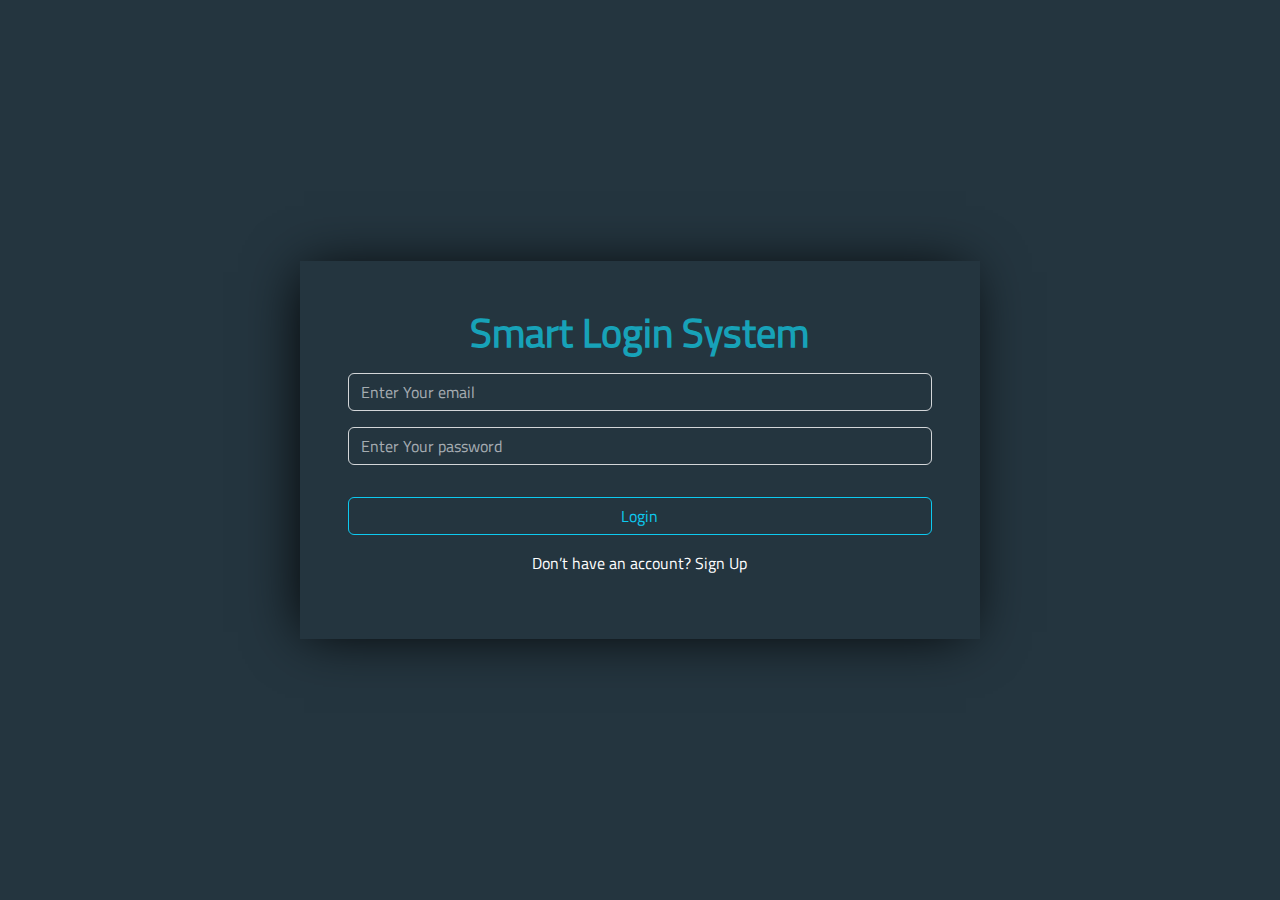
<file: index.html>
<!DOCTYPE html>
<html lang="en">
<head>
    <meta charset="UTF-8">
    <meta name="viewport" content="width=device-width, initial-scale=1.0">
    <title>Login</title>
    <link rel="icon" type="image/x-icon" href="images/user.png">


    <!-- font awesome -->
     <link rel="stylesheet" href="css/all.min.css" >

    <!-- bootstrap css -->
     <link rel="stylesheet" href="css/bootstrap.min.css" >

     <!-- main css -->
     <link rel="stylesheet" href="css/main.css" >

</head>

<body>
    <!-- sign in page -->
    <div id="loginForm"  class="d-flex align-items-center min-vh-100">
        <div class="container-fluid text-center d-flex justify-content-center  p-5 ">
        
            <div class="m-auto p-5 box-shadow box-width" id="formGroup">
                <h1 class="fw-bold">Smart Login System</h1>

                <!-- email input -->
                <input id="email" type="email" class="form-control transparent my-3 outline text-white " placeholder="Enter Your email" required>
                
                <!-- password input -->
                <input id="password" type="password" class="form-control transparent my-3" placeholder="Enter Your password" required>
                
                <!-- valedation alerts -->
                <span id="errorAlert" class="text-danger lead d-none">All inputs are required</span>
                
                <!-- sign in button -->
                <button id="signInBtn" class="btn btn-outline-info w-100 my-3">Login</button>
                

                <p class="text-white">
                    Don’t have an account?
                    <a href="signup.html"  
                    class="text-white link-light link-offset-2 link-underline-opacity-0 link-underline-opacity-100-hover">
                        Sign Up
                    </a>
                </p>

                
            </div>
        </div>

    </div>

    <!-- bootstrap js -->
    <script src="js/bootstrap.bundle.min.js"></script>

    <!-- main js -->
     <script src="js/index.js"></script>
</body>
</html>
</file>
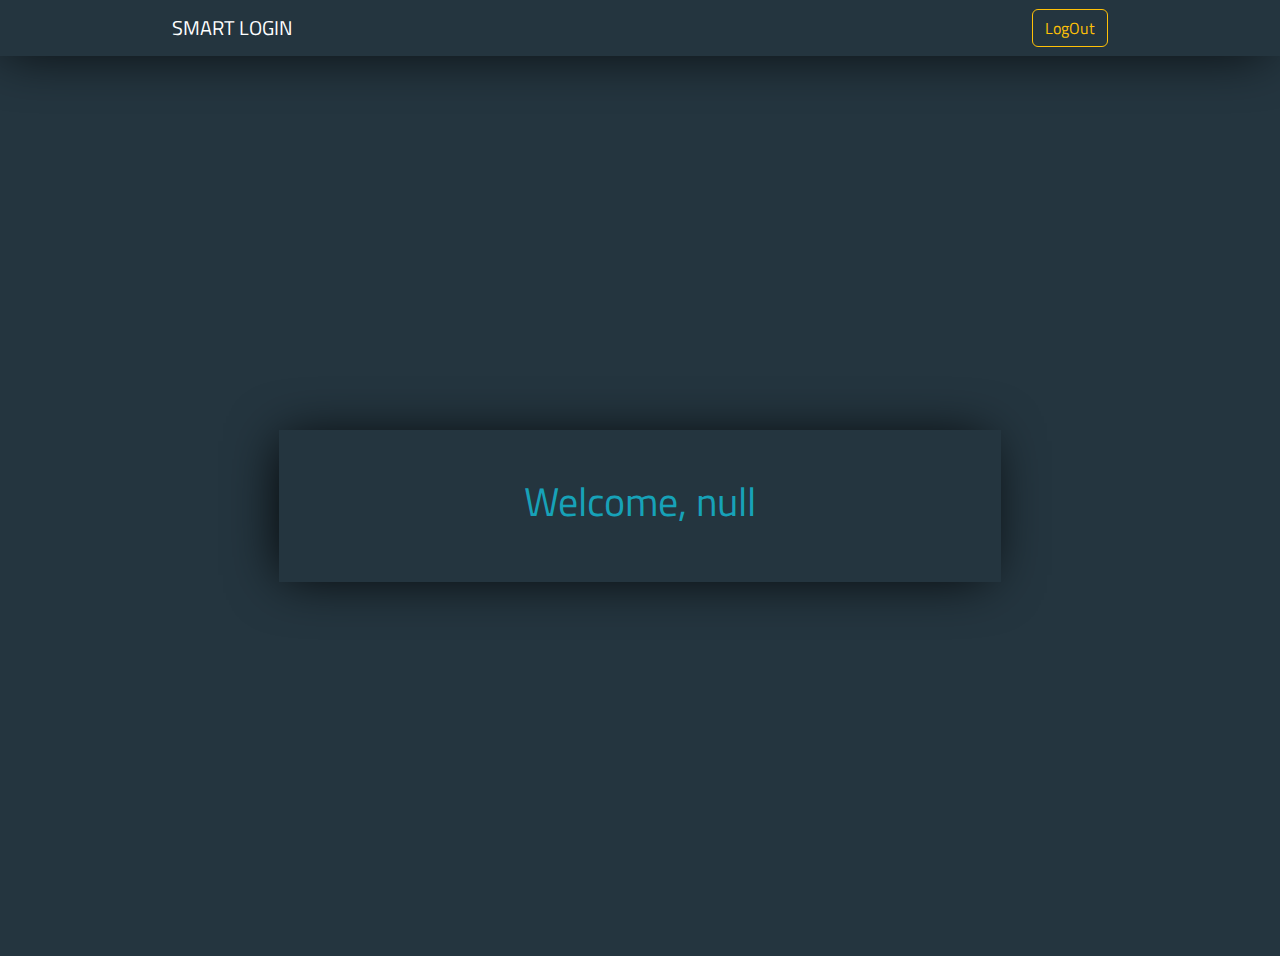
<file: home.html>
<!DOCTYPE html>
<html lang="en">
<head>
    <meta charset="UTF-8">
    <meta name="viewport" content="width=device-width, initial-scale=1.0">
    <title> Home</title>
    <link rel="icon" type="image/x-icon" href="images/home.png">

    <!-- font awesome -->
    <link rel="stylesheet" href="css/all.min.css" >
    <!-- bootstrap css -->
     <link rel="stylesheet" href="css/bootstrap.min.css" >
    <!-- home page css -->
    <link rel="stylesheet" href="css/home.css">
    
</head>
<body>
    
    <!-- home page -->
    <div id="homePage" class="d-flex flex-column min-vh-100">
        <!-- nav bar -->
        <nav class="navbar navbar-expand-lg box-shadow border-body dark-bg" data-bs-theme="dark">
            <div class="container w-75">
                <a class="navbar-brand text-white">SMART LOGIN</a>
                
                <button id="logOutBtn" class="btn btn-outline-warning" type="submit">LogOut</button>
            
            </div>
        </nav>
        
        <!-- title -->
        <div id="userWelcome" class="container-fluid  d-flex align-items-center flex-grow-1">
            
        </div>
    </div>

    
    <!-- home js  -->
    <script src="js/home.js"></script>
</body>
</html>
</file>
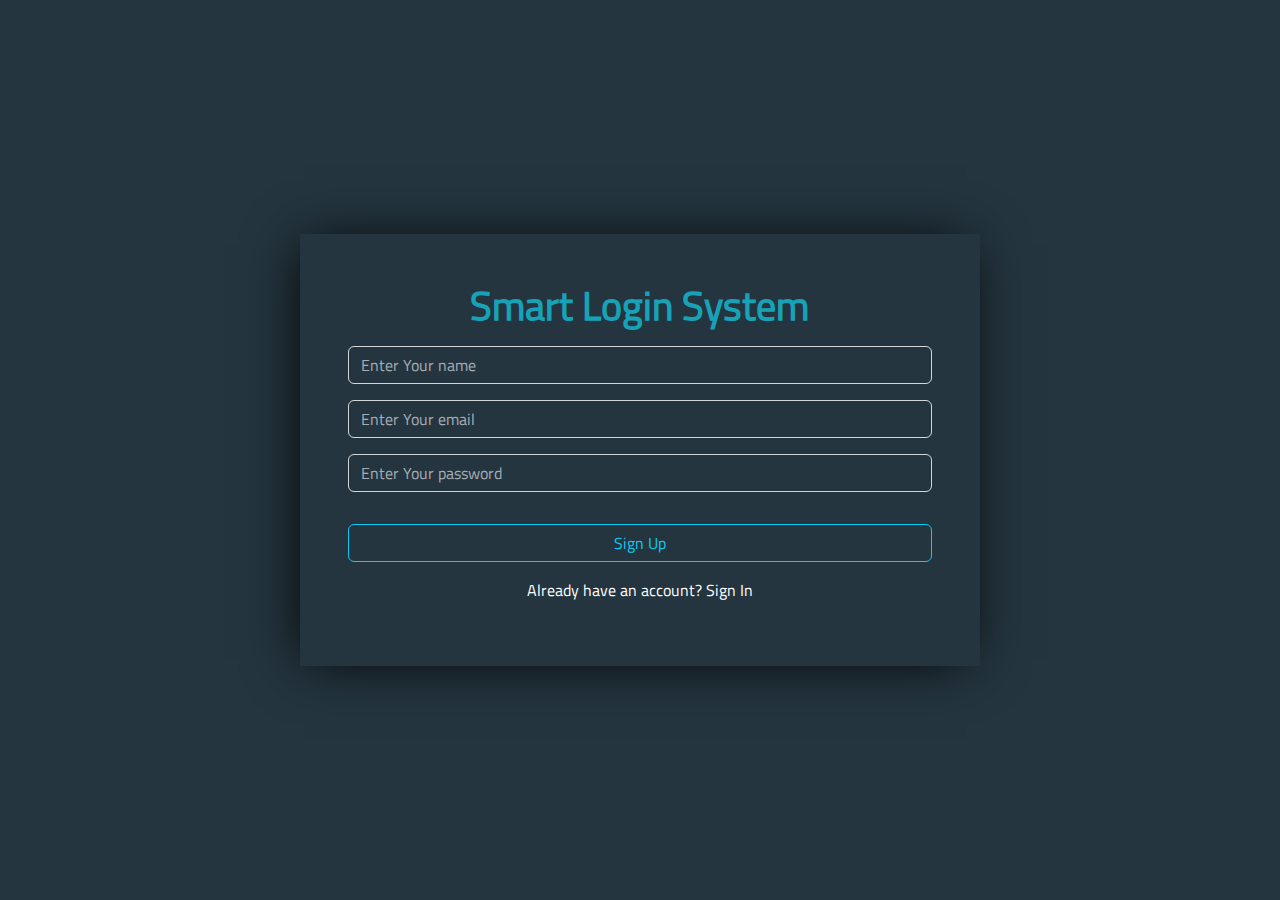
<file: signup.html>
<!DOCTYPE html>
<html lang="en">
<head>
    <meta charset="UTF-8">
    <meta name="viewport" content="width=device-width, initial-scale=1.0">
    <title>Sign Up</title>
    <link rel="icon" type="image/x-icon" href="images/add-user.png">

    <!-- font awesome -->
    <link rel="stylesheet" href="css/all.min.css" >
    <!-- bootstrap css -->
     <link rel="stylesheet" href="css/bootstrap.min.css" >
    <!-- sign up css -->
    <link rel="stylesheet" href="css/signup.css">

</head>
<body>
    

    <!-- sign up page -->
    <div id="signUpForm"  class="d-flex align-items-center min-vh-100">
        <div class="container-fluid text-center d-flex justify-content-center  p-5 ">
        
            <div class="m-auto p-5 box-shadow box-width" id="formGroup">
                <h1 class="fw-bold">Smart Login System</h1>
                
                <!-- name input -->
                <input id="Name" type="text" class="form-control transparent my-3 outline text-white " placeholder="Enter Your name" required>
                <ul class="alert alert-primary invalid-feedback"> 
                    <li>Name is required</li>
                    <li>Minimum length is 2 & Maximum is 20</li>
                </ul>

                <!-- email input -->
                <input id="signUpEmail" type="email" class="form-control transparent my-3 outline text-white " placeholder="Enter Your email" required>
                <ul class="alert alert-primary invalid-feedback"> 
                    <li>Email is required</li>
                    <li>Invalid Email formate</li>
                </ul>

                <!-- password input -->
                <input id="signUpPassword" type="password" class="form-control transparent my-3" placeholder="Enter Your password" required>
                <ul class="alert alert-primary invalid-feedback"> 
                    <li>Password is required</li>
                    <li>Minimum  8 characters, at least one letter & one number</li>
                </ul>

                <!-- validation alerts -->
                <span id="succeesAlert" class="text-success lead d-none">success</span>
                <span id="invalidAlert" class="text-danger lead d-none">Invalid email or password</span>
                <span id="alreadyExist" class="text-danger lead d-none" >email already exist</span>
                <span id="allRequire" class="text-danger lead d-none">All inputs are required</span>
                
                <!-- sign up button -->
                <button id="signUpBtn" class="btn btn-outline-info w-100 my-3">Sign Up</button>
                
                <p class="text-white">
                    Already have an account?
                    <a href="index.html" 
                    class="text-white link-light link-offset-2 link-underline-opacity-0 link-underline-opacity-100-hover">
                    Sign In
                    </a>
                </p>
  
            </div>
        </div>
    </div>

    <!-- signup js file -->
    <script src="js/signup.js"></script>
</body>
</html>
</file>
<file: css/main.css>
/* DONE: Add styles for login form */
/* DONE: Center the form on the page */
/* TODO: Add responsive styles */



/* a {
    text-decoration: none;
} */

:root {
    --blue:rgb(23, 162, 184);
}

@font-face {
    font-family: regularFont;
    src: url(../fonts/TitilliumWeb-Regular.ttf);
}

body{
    background-color: #24353F;
    font-family: regularFont;
}

.dark-bg{
    background-color: #24353F;
}

.box-width {
    width:57.5%!important;
}

.box-shadow{
    box-shadow: -5px 2px 54px -9px rgba(0, 0, 0, 1);
    
}

span {
    color: var(--blue);
    font-size: 1.5rem;
}
h1{
    color: var(--blue);
    font-weight: 500;
}




.form-control.transparent {
    background-color: transparent;    
    border-color:rgba(255, 255, 255, 0.8) !important;
}

input::placeholder {
    color: rgba(255, 255, 255, 0.6) !important;
}
</file>
<file: css/home.css>
/* a {
    text-decoration: none;
} */

:root {
    --blue:rgb(23, 162, 184);
}

@font-face {
    font-family: regularFont;
    src: url(../fonts/TitilliumWeb-Regular.ttf);
}

body{
    background-color: #24353F;
    font-family: regularFont;
}

.dark-bg{
    background-color: #24353F;
}

.box-width {
    width:57.5%!important;
}

.box-shadow{
    box-shadow: -5px 2px 54px -9px rgba(0, 0, 0, 1);
    
}

span {
    color: var(--blue);
    font-size: 1.5rem;
}
h1{
    color: var(--blue);
    font-weight: 500;
}




.form-control.transparent {
    background-color: transparent;    
    border-color:rgba(255, 255, 255, 0.8) !important;
}

input::placeholder {
    color: rgba(255, 255, 255, 0.6) !important;
}





#userWelcome {
    height: 100vh!important;
}
</file>
<file: css/signup.css>
/* a {
    text-decoration: none;
} */



:root {
    --blue:rgb(23, 162, 184);
}

@font-face {
    font-family: regularFont;
    src: url(../fonts/TitilliumWeb-Regular.ttf);
}

body{
    background-color: #24353F;
    font-family: regularFont;
}

.dark-bg{
    background-color: #24353F;
}

.box-width {
    width:57.5%!important;
}

.box-shadow{
    box-shadow: -5px 2px 54px -9px rgba(0, 0, 0, 1);
    
}

span {
    color: var(--blue);
    font-size: 1.5rem;
}
h1{
    color: var(--blue);
    font-weight: 500;
}




.form-control.transparent {
    background-color: transparent;    
    border-color:rgba(255, 255, 255, 0.8) !important;
}

input::placeholder {
    color: rgba(255, 255, 255, 0.6) !important;
}
</file>
